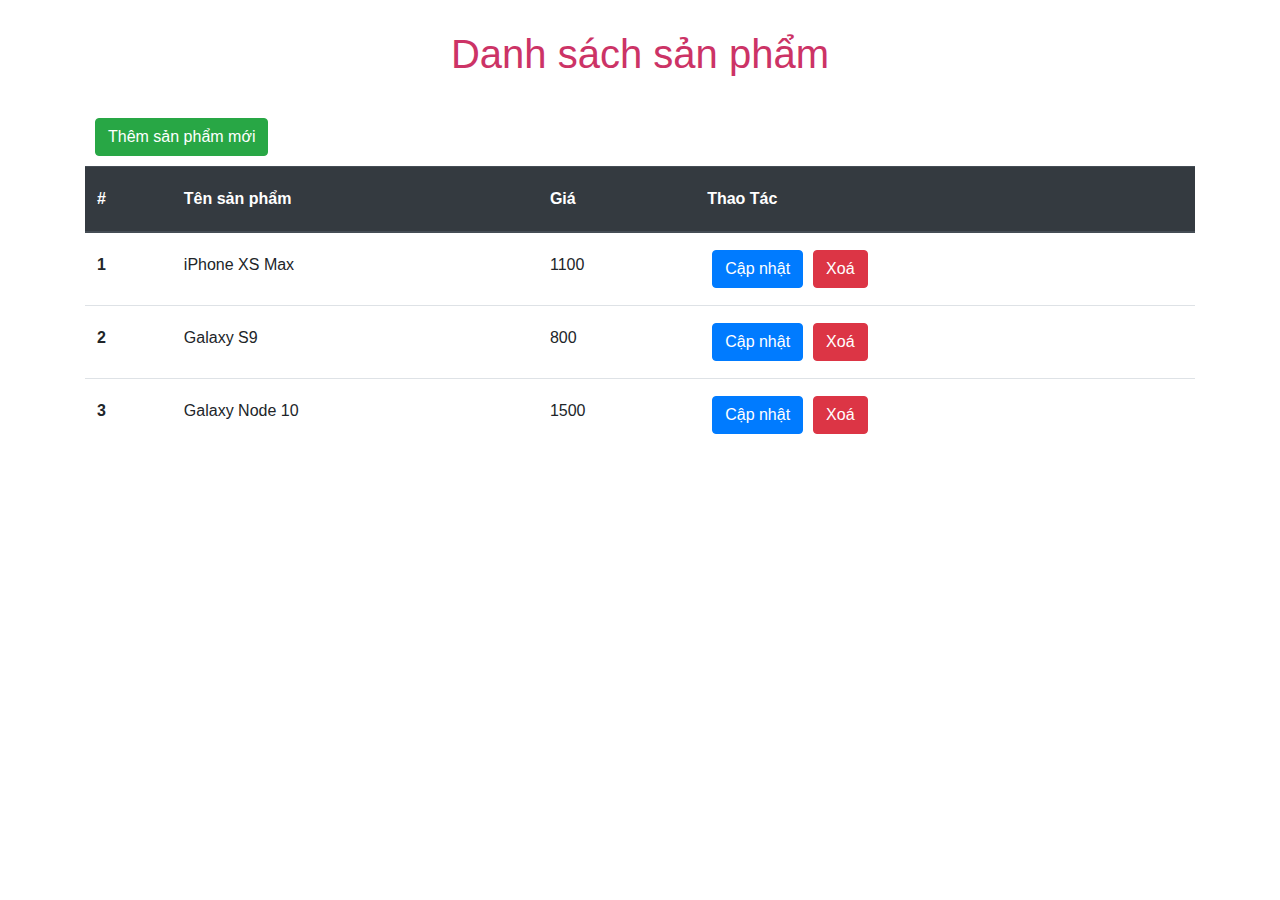
<file: jQueryProject/index.html>
<!DOCTYPE html>
<html lang="en">

<head>
    <meta charset="UTF-8">
    <meta name="viewport" content="width=device-width, initial-scale=1.0">
    <meta http-equiv="X-UA-Compatible" content="ie=edge">
    <title>My Portfolio</title>
    <link href="https://fonts.googleapis.com/css?family=Source+Sans+Pro" rel="stylesheet">
    <link rel="stylesheet" href="https://stackpath.bootstrapcdn.com/bootstrap/4.3.1/css/bootstrap.min.css" integrity="sha384-ggOyR0iXCbMQv3Xipma34MD+dH/1fQ784/j6cY/iJTQUOhcWr7x9JvoRxT2MZw1T"
        crossorigin="anonymous">
    <link rel="stylesheet" href="css/style.css" />
</head>

<body>
    <div class="container">
        <div class="row">
            <div class="col-lg-12">
                <h1>Danh sách sản phẩm</h1>
                <button type="button" id="btnThem" class="btn btn-success" data-toggle="modal" data-target="#sanPhamModal">Thêm
                    sản phẩm mới</button>
                <table class="table">
                    <thead class="thead-dark">
                        <tr>
                            <th scope="col">#</th>
                            <th scope="col">Tên sản phẩm</th>
                            <th scope="col">Giá</th>
                            <th scope="col">Thao Tác</th>
                        </tr>
                    </thead>
                    <tbody>
                    </tbody>
                </table>
            </div>
        </div>
    </div>

    <div class="modal fade" id="sanPhamModal" tabindex="-1" role="dialog" aria-labelledby="exampleModalLabel"
        aria-hidden="true">
        <div class="modal-dialog" role="document">
            <div class="modal-content">
                <div class="modal-header">
                    <h5 class="modal-title" id="exampleModalLabel">Thông tin sản phẩm</h5>
                    <button type="button" class="close" data-dismiss="modal" aria-label="Close">
                        <span aria-hidden="true">&times;</span>
                    </button>
                </div>
                <div class="modal-body">
                    <div class="form-group">
                        <label class="col-md-4 control-label" for="MaSanPham">Mã sản phẩm</label>
                        <div class="col-md-12">
                            <input id="MaSanPham" name="MaSanPham" type="text" placeholder="mã sản phẩm" class="form-control input-md" readonly />
                        </div>
                    </div>
                    <div class="form-group">
                        <label class="col-md-4 control-label" for="TenSanPham">Tên sản phẩm</label>
                        <div class="col-md-12">
                            <input id="TenSanPham" name="TenSanPham" type="text" placeholder="Tên sản phẩm" class="form-control input-md"
                                required="">
                        </div>
                    </div>
                    <div class="form-group">
                        <label class="col-md-4 control-label" for="GiaSanPham">Giá sản phẩm</label>
                        <div class="col-md-12">
                            <input id="GiaSanPham" name="GiaSanPham" type="number" placeholder="Giá sản phẩm" class="form-control input-md">
                        </div>
                    </div>
                </div>
                <div class="modal-footer">
                    <button type="button" class="btn btn-primary" id="btnLuu">Lưu thông tin sản phẩm</button>
                    <button type="button" class="btn btn-danger" data-dismiss="modal" id="btnHuy">Huỷ thao tác</button>
                </div>
            </div>
        </div>
    </div>
    <script src="https://code.jquery.com/jquery-3.3.1.slim.min.js" integrity="sha384-q8i/X+965DzO0rT7abK41JStQIAqVgRVzpbzo5smXKp4YfRvH+8abtTE1Pi6jizo"
        crossorigin="anonymous"></script>
    <script src="https://cdnjs.cloudflare.com/ajax/libs/popper.js/1.14.7/umd/popper.min.js" integrity="sha384-UO2eT0CpHqdSJQ6hJty5KVphtPhzWj9WO1clHTMGa3JDZwrnQq4sF86dIHNDz0W1"
        crossorigin="anonymous"></script>
    <script src="https://stackpath.bootstrapcdn.com/bootstrap/4.3.1/js/bootstrap.min.js" integrity="sha384-JjSmVgyd0p3pXB1rRibZUAYoIIy6OrQ6VrjIEaFf/nJGzIxFDsf4x0xIM+B07jRM"
        crossorigin="anonymous"></script>
    <script src="js/script.js"></script>
</body>

</html>
</file>
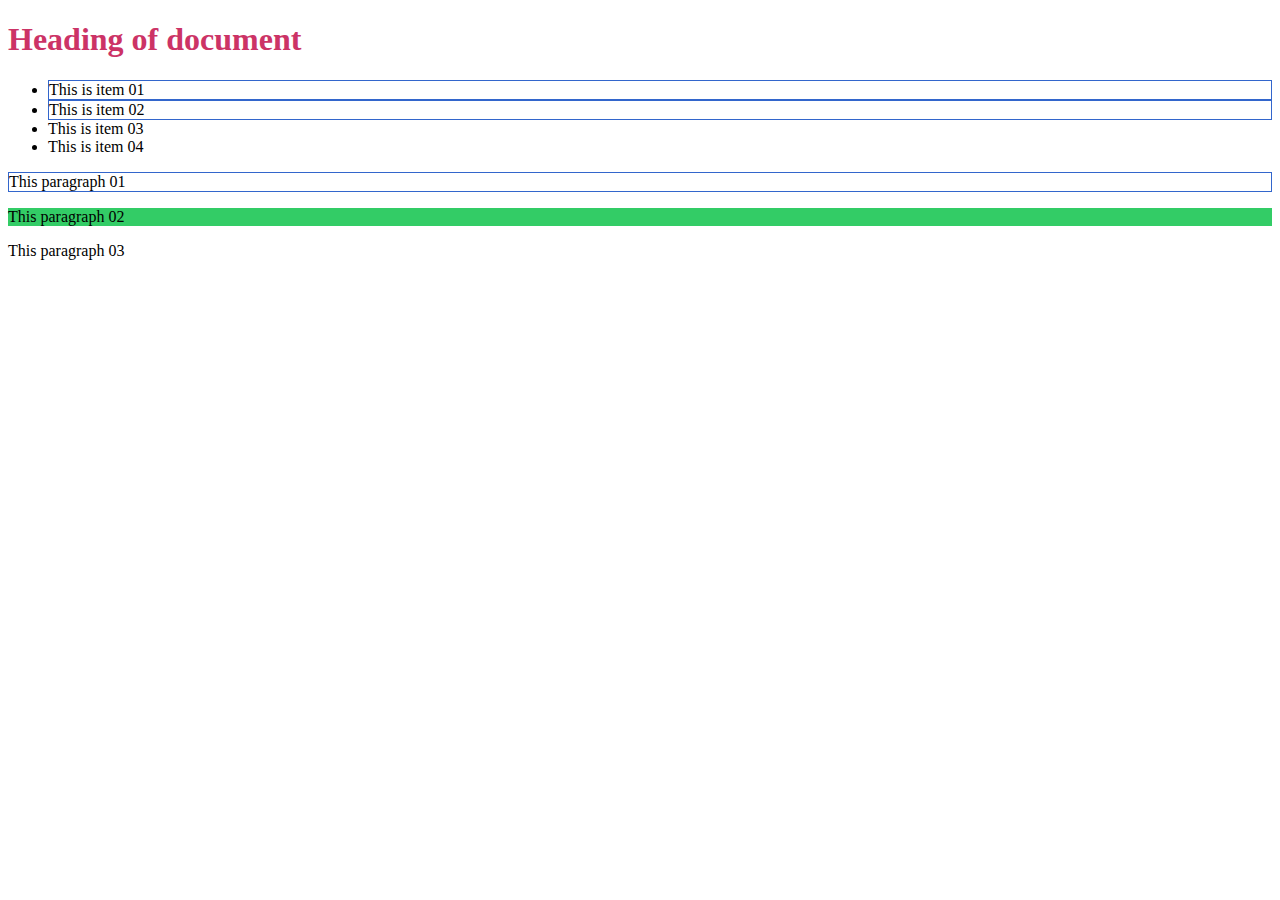
<file: jQueryBasic/Demo01.html>
<!DOCTYPE html>
<html lang="en">
<head>
    <meta charset="UTF-8">
    <meta name="viewport" content="width=device-width, initial-scale=1.0">
    <meta http-equiv="X-UA-Compatible" content="ie=edge">
    <title>Document</title>
</head>
<body>
    <h1>Heading of document</h1>
    <ul>
        <li class="a">This is item 01</li>
        <li class="a">This is item 02</li>
        <li class="b">This is item 03</li>
        <li class="b">This is item 04</li>
    </ul>
    <div>
        <p class="a">This paragraph 01</p>
        <p id="pos">This paragraph 02</p>
        <p class="b">This paragraph 03</p>
    </div>

    <!-- <script src="https://code.jquery.com/jquery-3.3.1.min.js"></script> -->
    <script src="js/jquery-3.3.1.min.js.css"></script>
    <script type="text/javascript">
        $(document).ready(function(){
            $("h1").css("color","#cc3366");
            $("#pos").css("background-color","#33cc66");
            $(".a").css("border", "1px solid #3366cc");
        });
    </script>
</body>
</html>
</file>
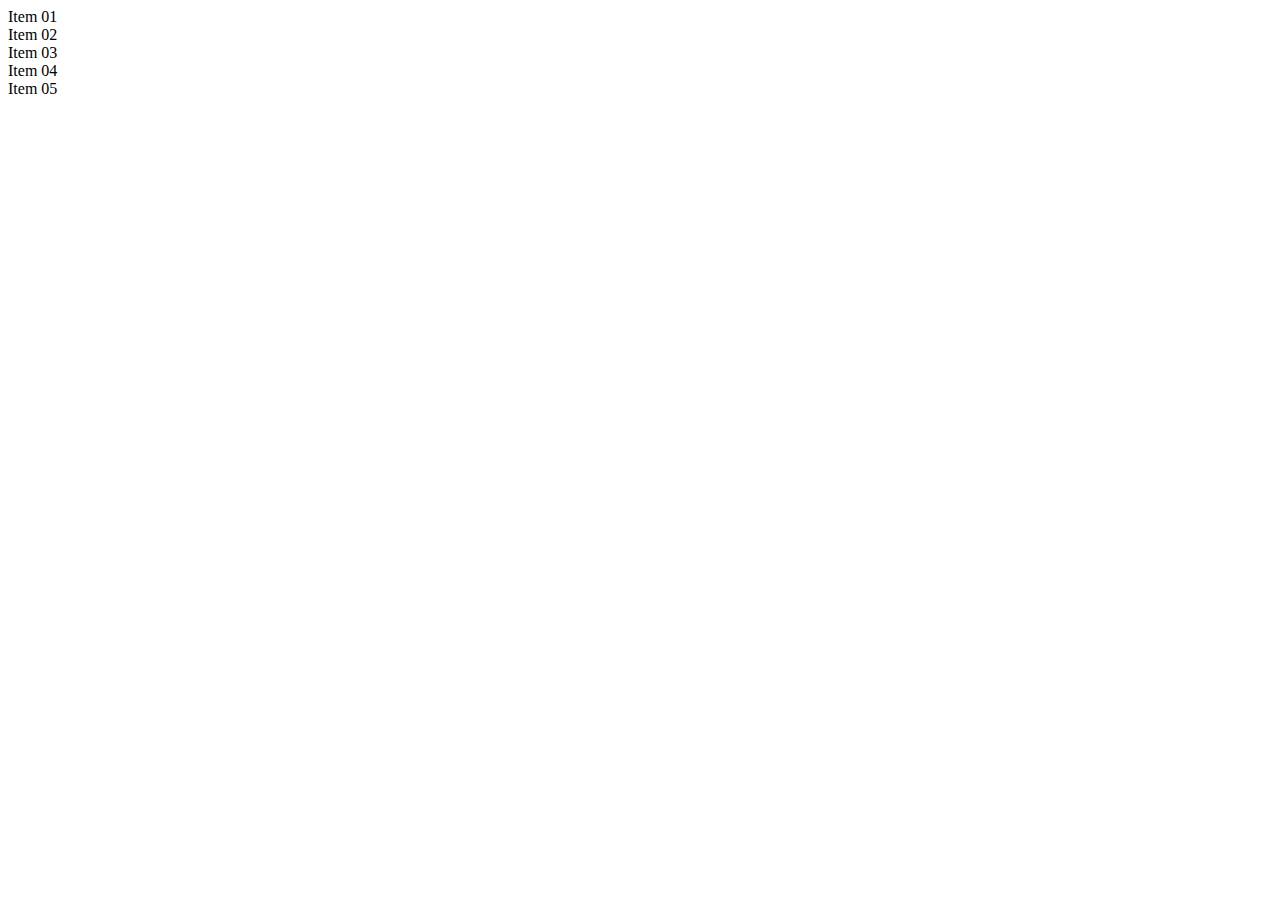
<file: jQueryBasic/Demo02.html>
<!DOCTYPE html>
<html lang="en">
<head>
    <meta charset="UTF-8">
    <meta name="viewport" content="width=device-width, initial-scale=1.0">
    <meta http-equiv="X-UA-Compatible" content="ie=edge">
    <title>Document</title>
</head>
<body>
    <div>Item 01</div>
    <div>Item 02</div>
    <div>Item 03</div>
    <div>Item 04</div>
    <div>Item 05</div>

    <script src="js/jquery-3.3.1.min.js.css"></script>
    <script type="text/javascript">
        $(document).ready(function(){
            var size = $("div").length;
            console.log(size);
            
            for(var i = 0; i < size; i++)
            {
                var content = $("div").get(i).innerText;
                console.log(content);
            }

            console.log("-----------------------------");

            $("div").each(function(){
                var content = this.innerText;
                console.log(content);
            });
        });
    </script>
</body>
</html>
</file>
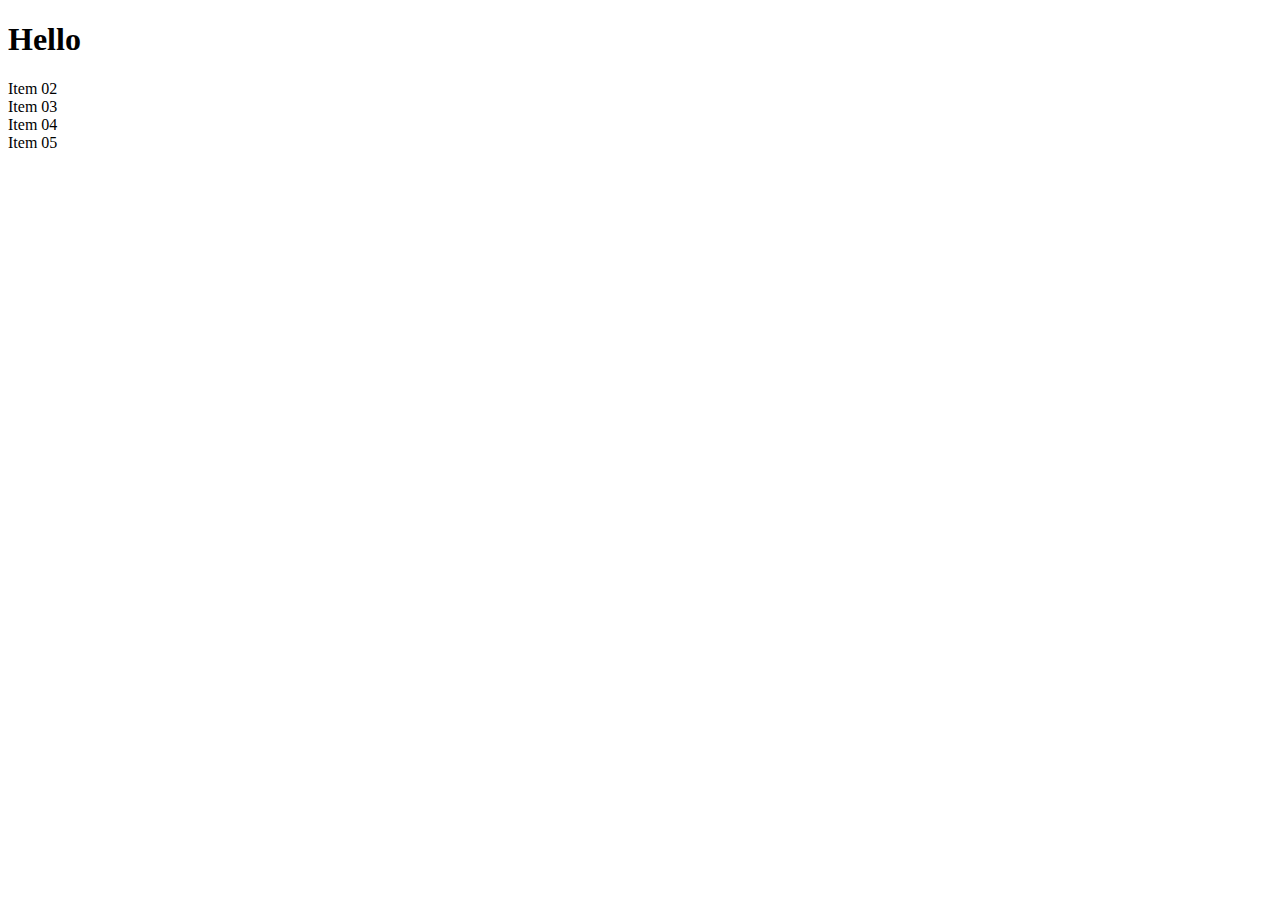
<file: jQueryBasic/Demo03.html>
<!DOCTYPE html>
<html lang="en">
<head>
    <meta charset="UTF-8">
    <meta name="viewport" content="width=device-width, initial-scale=1.0">
    <meta http-equiv="X-UA-Compatible" content="ie=edge">
    <title>Document</title>
</head>
<body>
    <div id="pos">
        Item <b>01</b>
    </div>
    <div>Item 02</div>
    <div>Item 03</div>
    <div>Item 04</div>
    <div>Item 05</div>

    <script src="js/jquery-3.3.1.min.js.css"></script>
    <script type="text/javascript">
        $(document).ready(function(){
            var pos = $("#pos").html();
            console.log(pos);
            $("#pos").html("<h1>Hello</h1>");
        });
    </script>
</body>
</html>
</file>
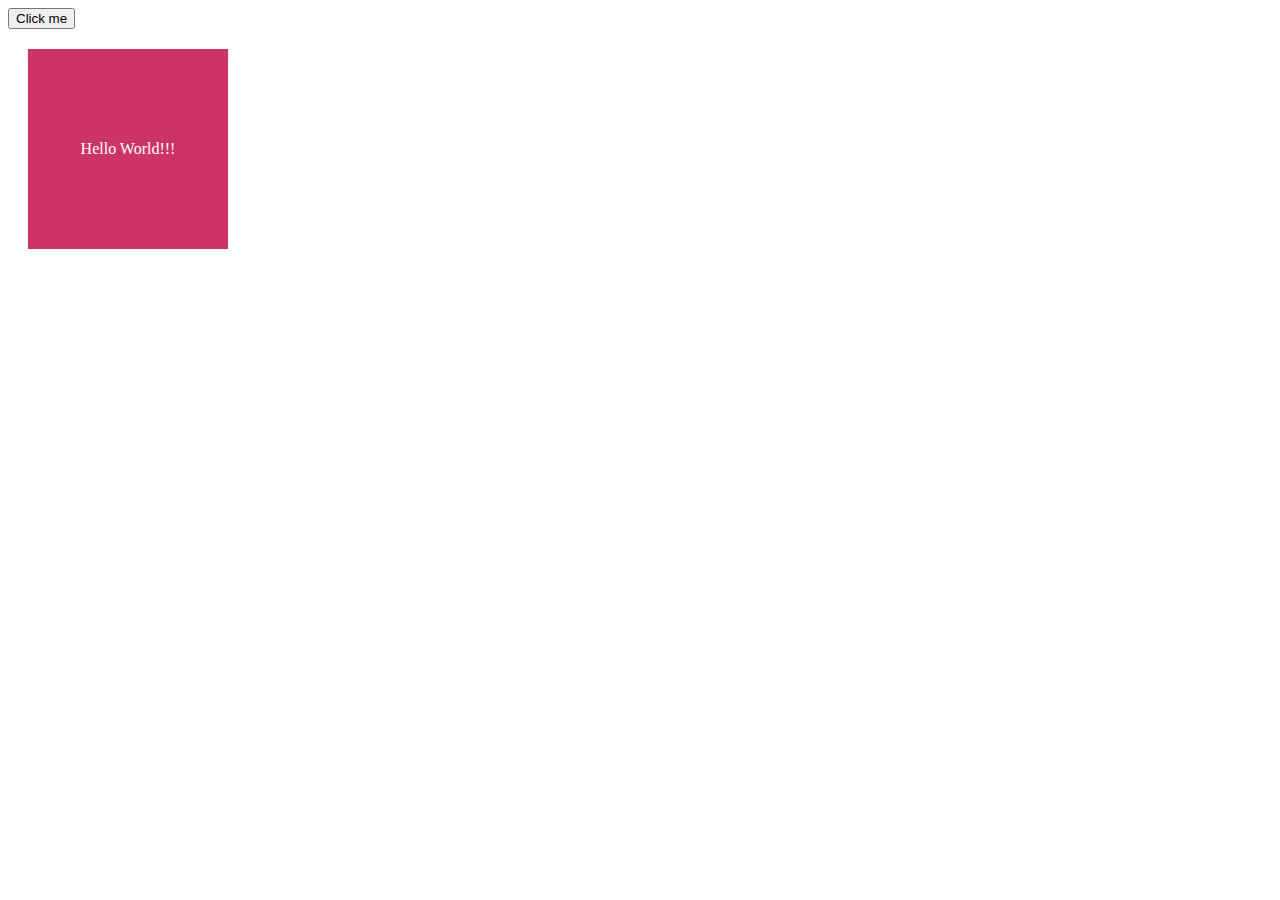
<file: jQueryBasic/Demo04.html>
<!DOCTYPE html>
<html lang="en">
<head>
    <meta charset="UTF-8">
    <meta name="viewport" content="width=device-width, initial-scale=1.0">
    <meta http-equiv="X-UA-Compatible" content="ie=edge">
    <title>Document</title>
    <style type="text/css">
        div {
            width: 200px;
            height: 200px;
            background-color: #cc3366;
            color: #ffffff;
            margin: 20px;
            text-align: center;
            line-height: 200px;
        }
    </style>
</head>
<body>
    <button type="button">Click me</button>
    <div>
        Hello World!!!
    </div>

    <script src="js/jquery-3.3.1.min.js.css"></script>
    <script type="text/javascript">
        $(document).ready(function(){
            $("div").bind("mouseover",function(){
                $(this).css("background-color","#6633cc");
            });

            $("div").bind("mouseout", function(){
                $(this).css("background-color","#66cc33");
            });

            $("button").click(function(){
                $("div").unbind("mouseover");
                $("div").unbind("mouseout");

                $("div").css("background-color", "#cc3366");
            });
        });
    </script>
</body>
</html>
</file>
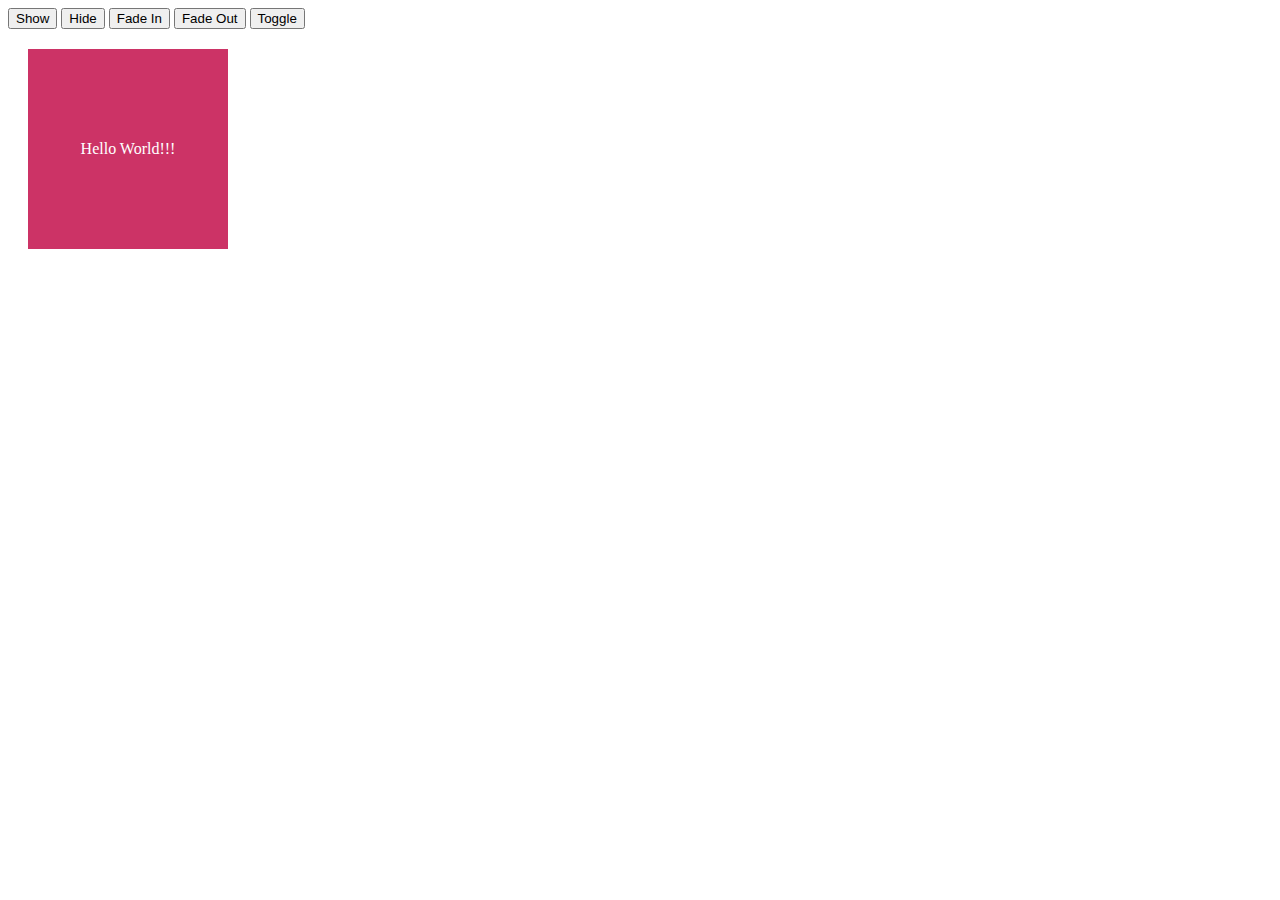
<file: jQueryBasic/Demo05.html>
<!DOCTYPE html>
<html lang="en">
<head>
    <meta charset="UTF-8">
    <meta name="viewport" content="width=device-width, initial-scale=1.0">
    <meta http-equiv="X-UA-Compatible" content="ie=edge">
    <title>Document</title>
    <style type="text/css">
        div {
            width: 200px;
            height: 200px;
            background-color: #cc3366;
            color: #ffffff;
            margin: 20px;
            text-align: center;
            line-height: 200px;
        }
    </style>
</head>
<body>
    <button type="button" id="btnShow">Show</button>
    <button type="button" id="btnHide">Hide</button>
    <button type="button">Fade In</button>
    <button type="button">Fade Out</button>
    <button type="button">Toggle</button>
    <div>
        Hello World!!!
    </div>

    <script src="js/jquery-3.3.1.min.js.css"></script>
    <script type="text/javascript">
        $(document).ready(function(){
            $("#btnShow").click(function(){
                $("div").show(300);
            });

            $("#btnHide").click(function(){
                $("div").hide(500);
            });

            $("button:eq(2)").click(function(){
                $("div").fadeIn(600);
            });

            $("button:eq(3)").click(function(){
                $("div").fadeOut(800);
            });

            $("button:eq(4)").click(function(){
                $("div").toggle(1000);
            });
        });
    </script>
</body>
</html>
</file>
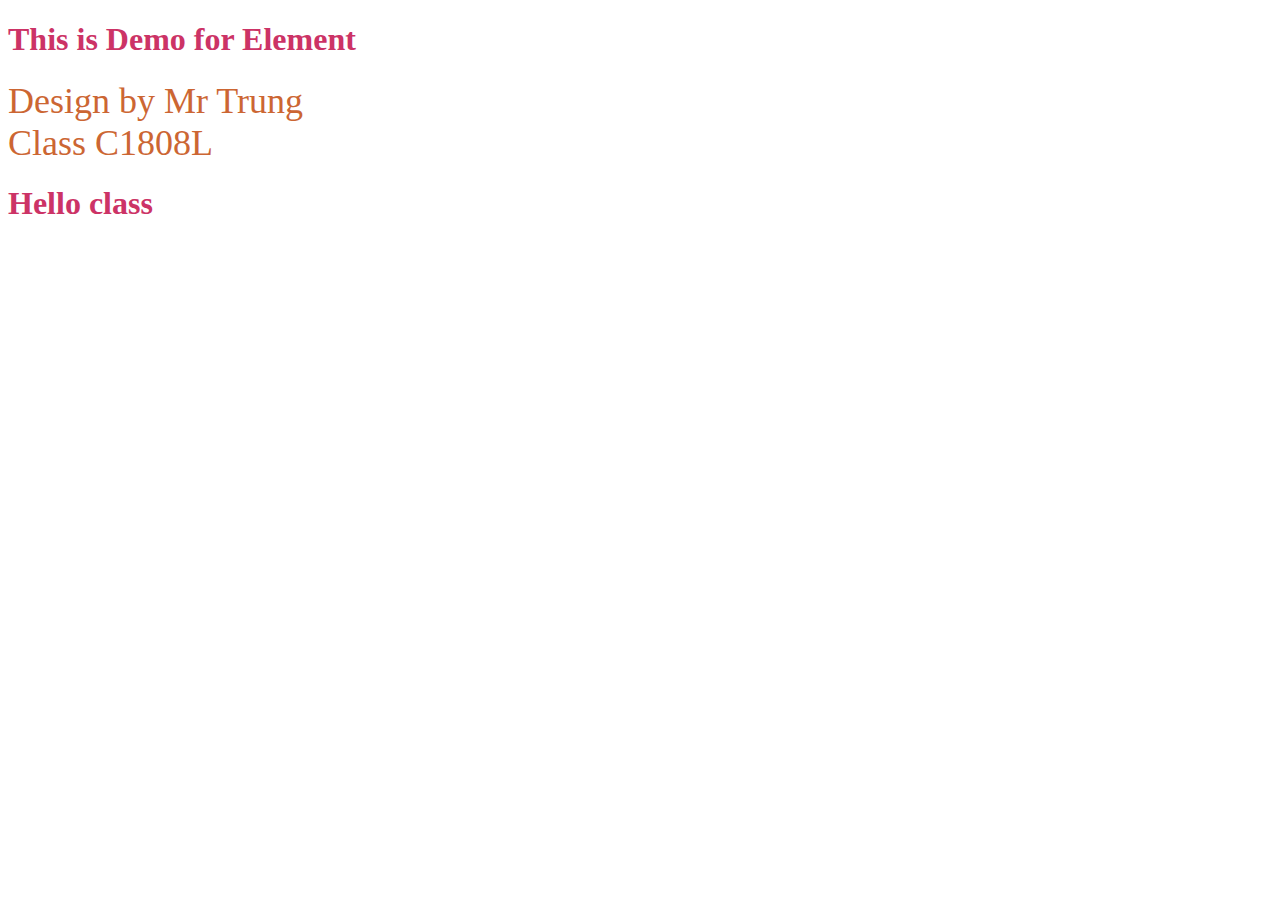
<file: OnTapCSS/Demo01.html>
<!DOCTYPE html>
<html lang="en">
<head>
    <meta charset="UTF-8">
    <meta name="viewport" content="width=device-width, initial-scale=1.0">
    <meta http-equiv="X-UA-Compatible" content="ie=edge">
    <title>CSS - Element</title>
    <style type="text/css">
    h1 {
		color: #cc3366;
	}
	div {
		font-size: 36px;
		color: #cc6633;
	}
    </style>
</head>
<body>
    <h1>This is Demo for Element</h1>
    <div>Design by Mr Trung</div>
    <div>Class C1808L</div>
    <h1>Hello class</h1>
</body>
</html>
</file>
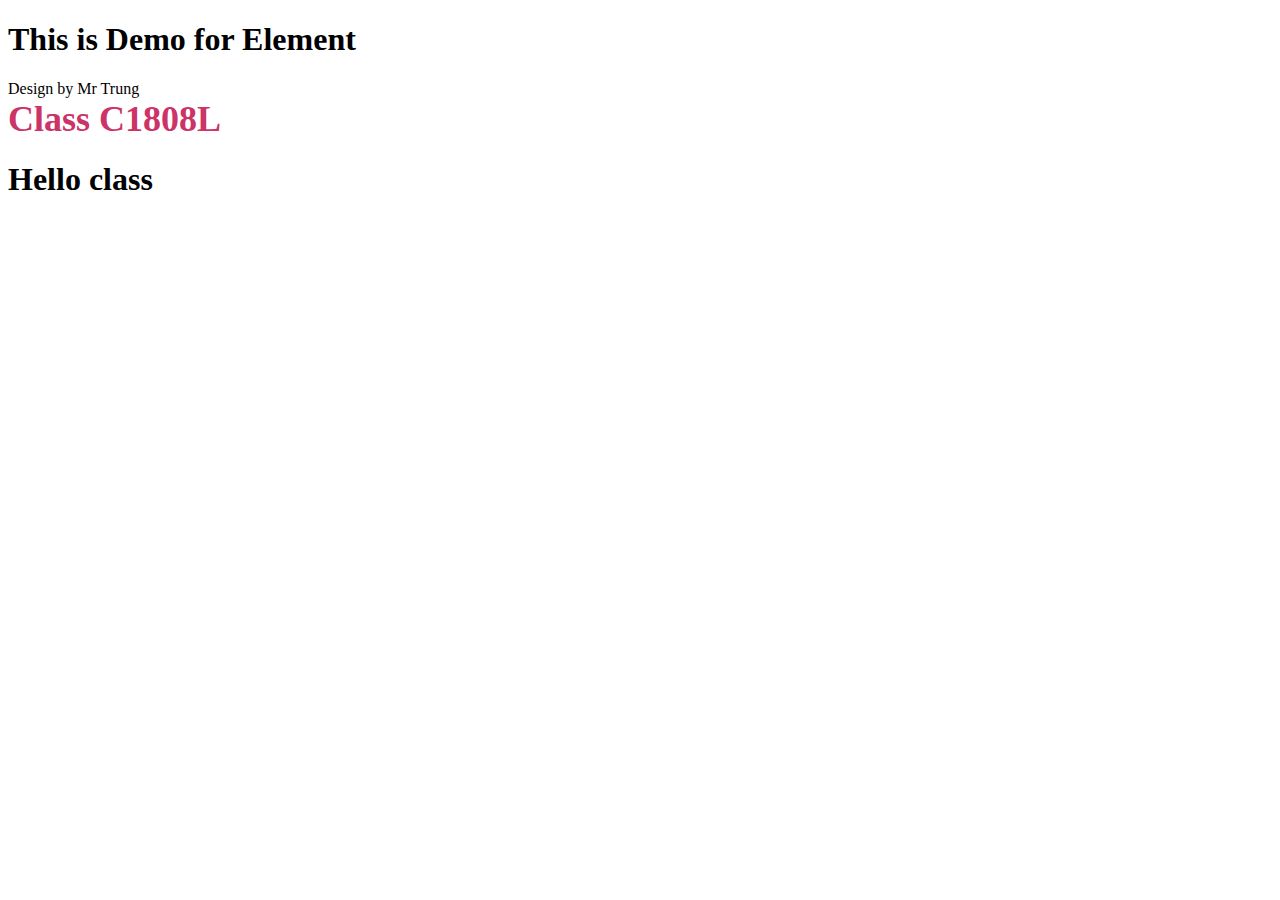
<file: OnTapCSS/Demo02.html>
<!DOCTYPE html>
<html lang="en">
<head>
    <meta charset="UTF-8">
    <meta name="viewport" content="width=device-width, initial-scale=1.0">
    <meta http-equiv="X-UA-Compatible" content="ie=edge">
    <title>CSS - ID</title>
    <style type="text/css">
        #ChuTo {
			color: #cc3366;
			font-size: 36px;
			font-weight: bold;
		}
    </style>
</head>
<body>
    <h1>This is Demo for Element</h1>
    <div>Design by Mr Trung</div>
    <div id="ChuTo">Class C1808L</div>
    <h1>Hello class</h1>
</body>
</html>
</file>
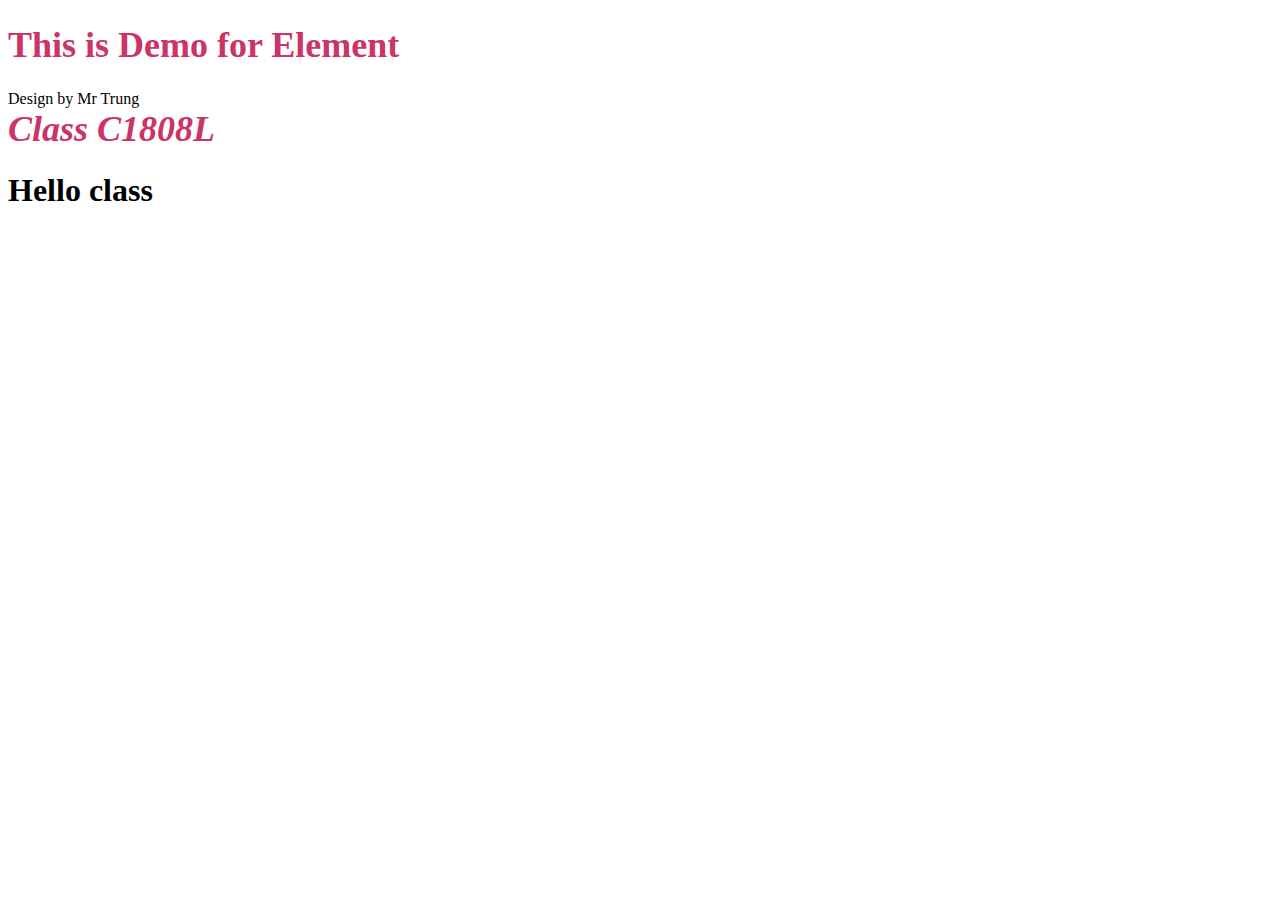
<file: OnTapCSS/Demo03.html>
<!DOCTYPE html>
<html lang="en">
<head>
    <meta charset="UTF-8">
    <meta name="viewport" content="width=device-width, initial-scale=1.0">
    <meta http-equiv="X-UA-Compatible" content="ie=edge">
    <title>CSS - Class</title>
    <style type="text/css">
        .ChuTo {
			font-size: 36px;
			font-weight: bold;
			color: #cc3366;
		}
		.ChuNghien {
			font-style: italic;
		}
    </style>
</head>
<body>
    <h1 class="ChuTo">This is Demo for Element</h1>
    <div>Design by Mr Trung</div>
    <div class="ChuNghien ChuTo">Class C1808L</div>
    <h1>Hello class</h1>
</body>
</html>
</file>
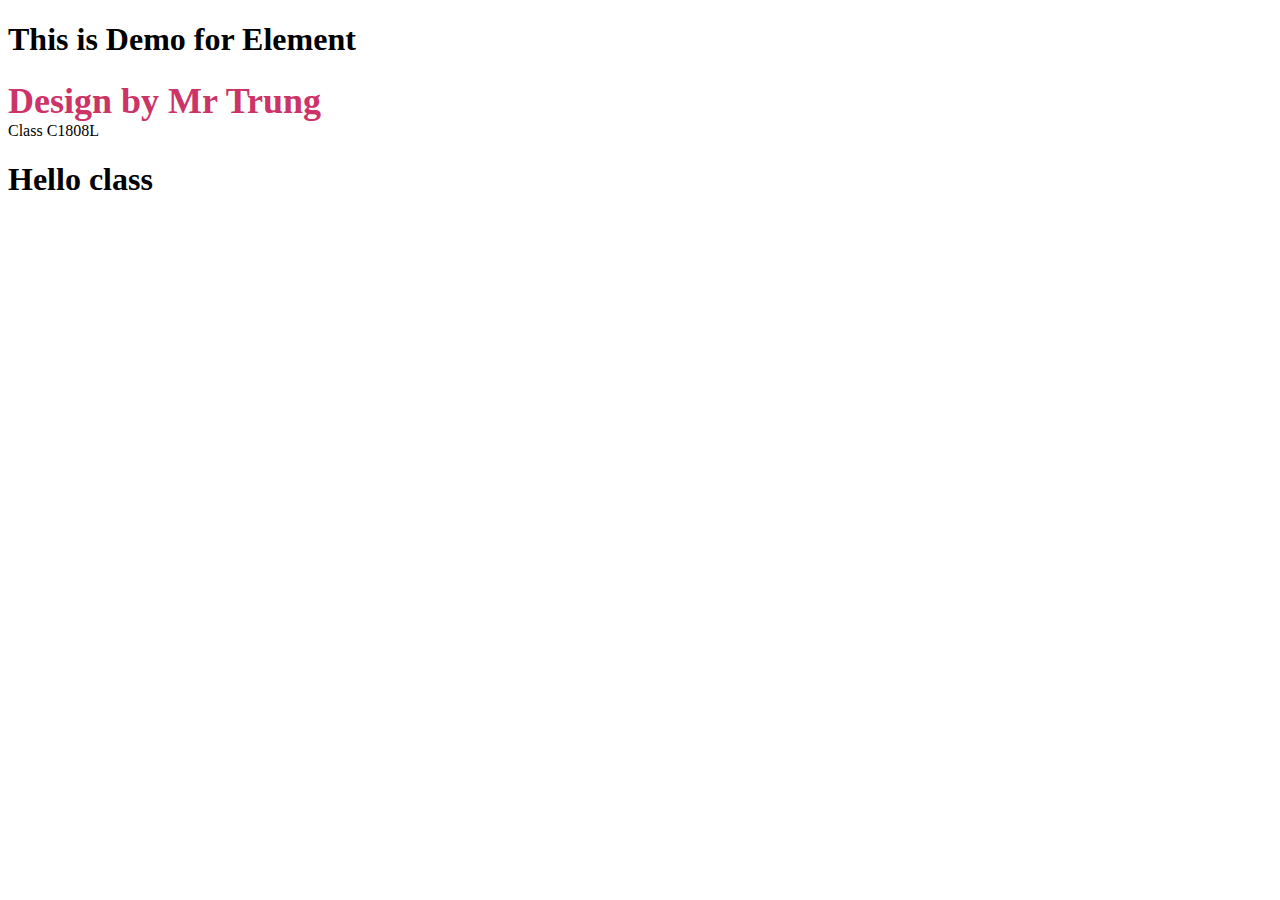
<file: OnTapCSS/Demo04.html>
<!DOCTYPE html>
<html lang="en">
<head>
    <meta charset="UTF-8">
    <meta name="viewport" content="width=device-width, initial-scale=1.0">
    <meta http-equiv="X-UA-Compatible" content="ie=edge">
    <title>CSS - Element.Class</title>
    <style type="text/css">
       div.ChuTo {
		   color: #cc3366;
		   font-size: 36px;
		   font-weight: bold;
	   }
    </style>
</head>
<body>
    <h1>This is Demo for Element</h1>
    <div class="ChuTo">Design by Mr Trung</div>
    <div>Class C1808L</div>
    <h1 class="ChuTo">Hello class</h1>
</body>
</html>
</file>
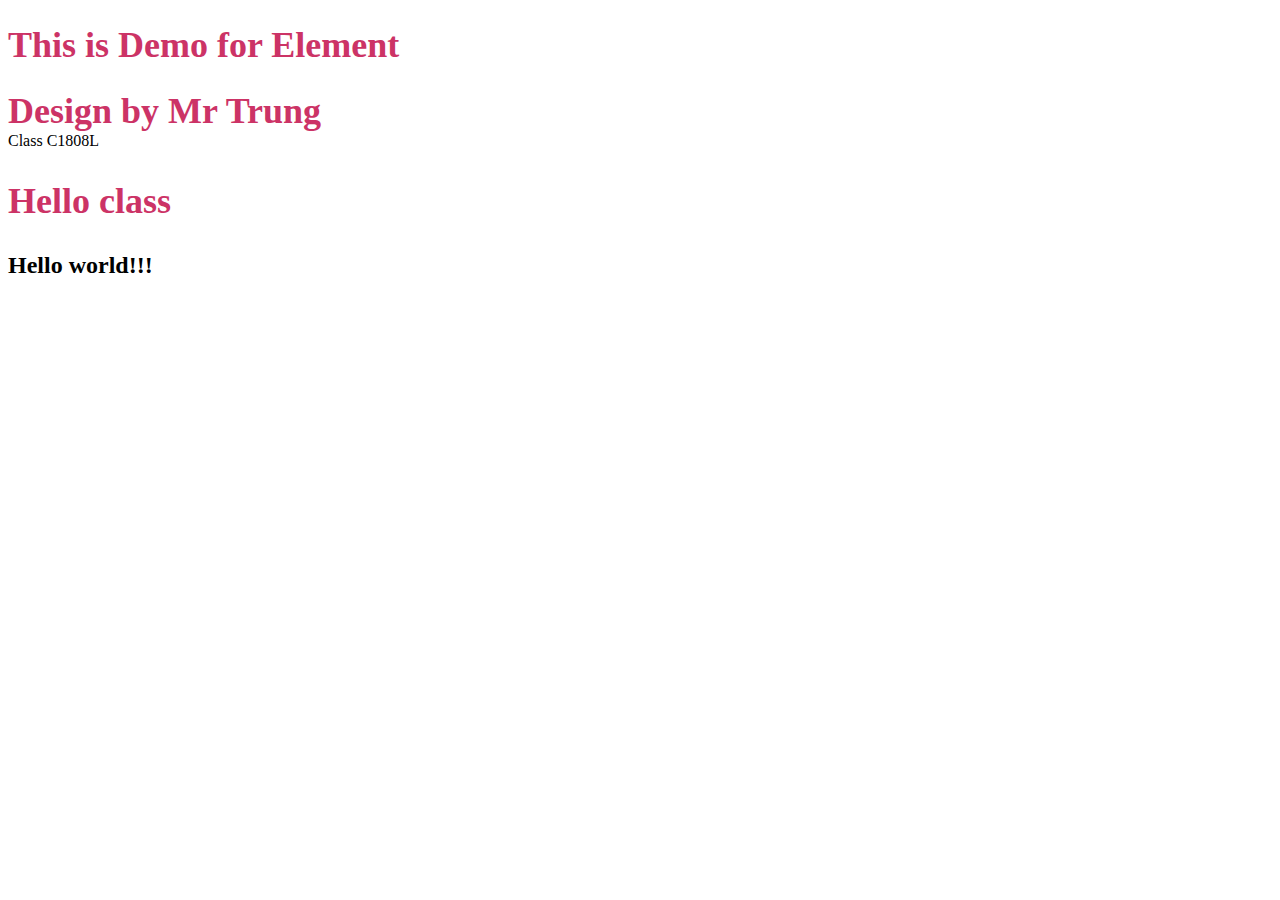
<file: OnTapCSS/Demo05.html>
<!DOCTYPE html>
<html lang="en">
<head>
    <meta charset="UTF-8">
    <meta name="viewport" content="width=device-width, initial-scale=1.0">
    <meta http-equiv="X-UA-Compatible" content="ie=edge">
    <title>CSS - Group</title>
    <style type="text/css">
    h1, .ChuTo, #Header {
		color: #cc3366;
		font-size: 36px;
		font-weight: bold;
	}
    </style>
</head>
<body>
    <h1>This is Demo for Element</h1>
    <div class="ChuTo">Design by Mr Trung</div>
    <div>Class C1808L</div>
    <h2 id="Header">Hello class</h2>
    <h2>Hello world!!!</h2>
</body>
</html>
</file>
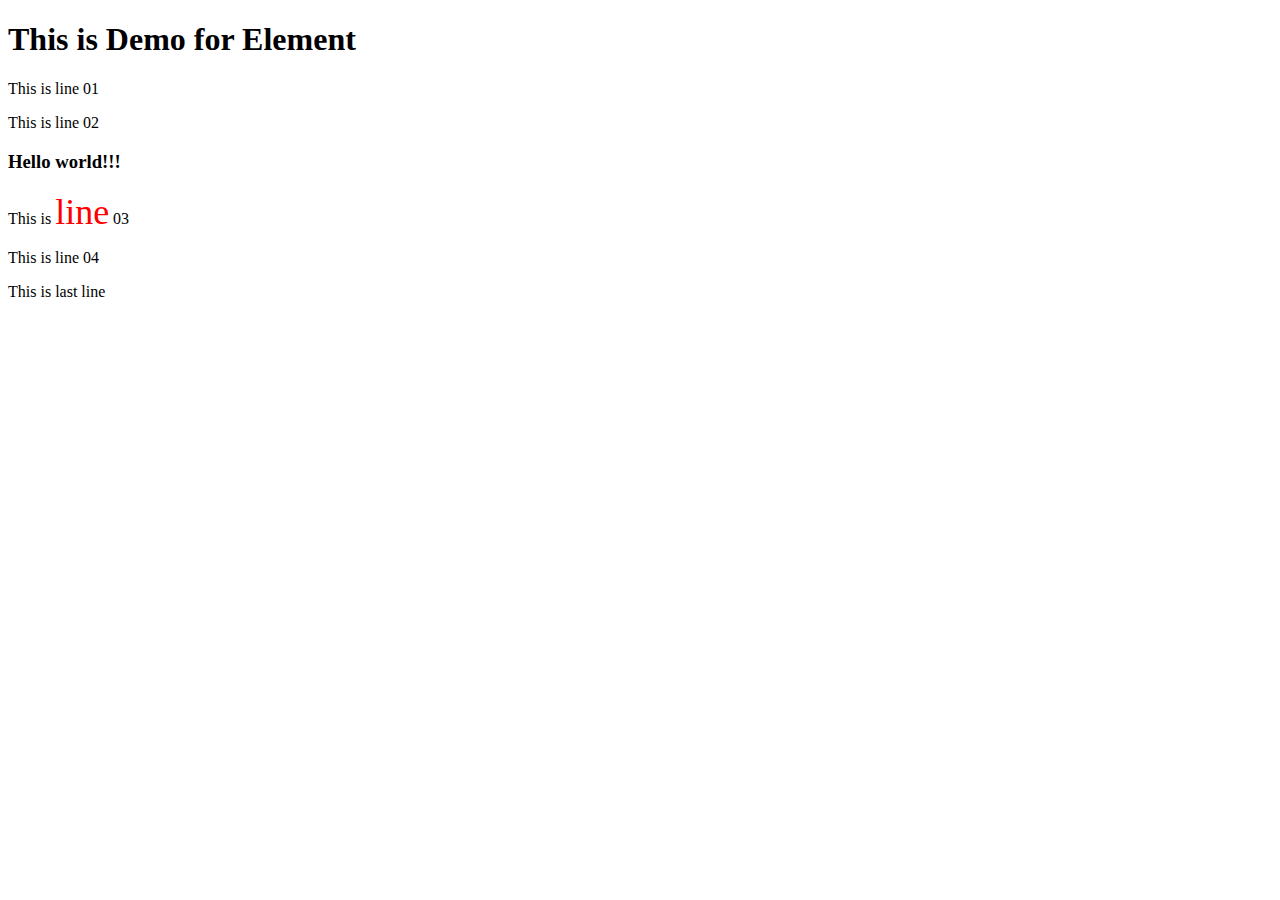
<file: OnTapCSS/Demo06.html>
<!DOCTYPE html>
<html lang="en">
<head>
    <meta charset="UTF-8">
    <meta name="viewport" content="width=device-width, initial-scale=1.0">
    <meta http-equiv="X-UA-Compatible" content="ie=edge">
    <title>CSS - Contextual</title>
    <style type="text/css">
       div p span {
		   color: red;
		   font-size: 36px;
	   }
    </style>
</head>
<body>
    <h1>This is Demo for Element</h1>
    <div>
        <p>This is line 01</p>
        <p>This is line 02</p>
        <h3>Hello world!!!</h3>
        <p>This is <span>line</span> 03</p>
        <p>This is line 04</p>
    </div>
    <p>This is <span>last</span> line</p>
</body>
</html>
</file>
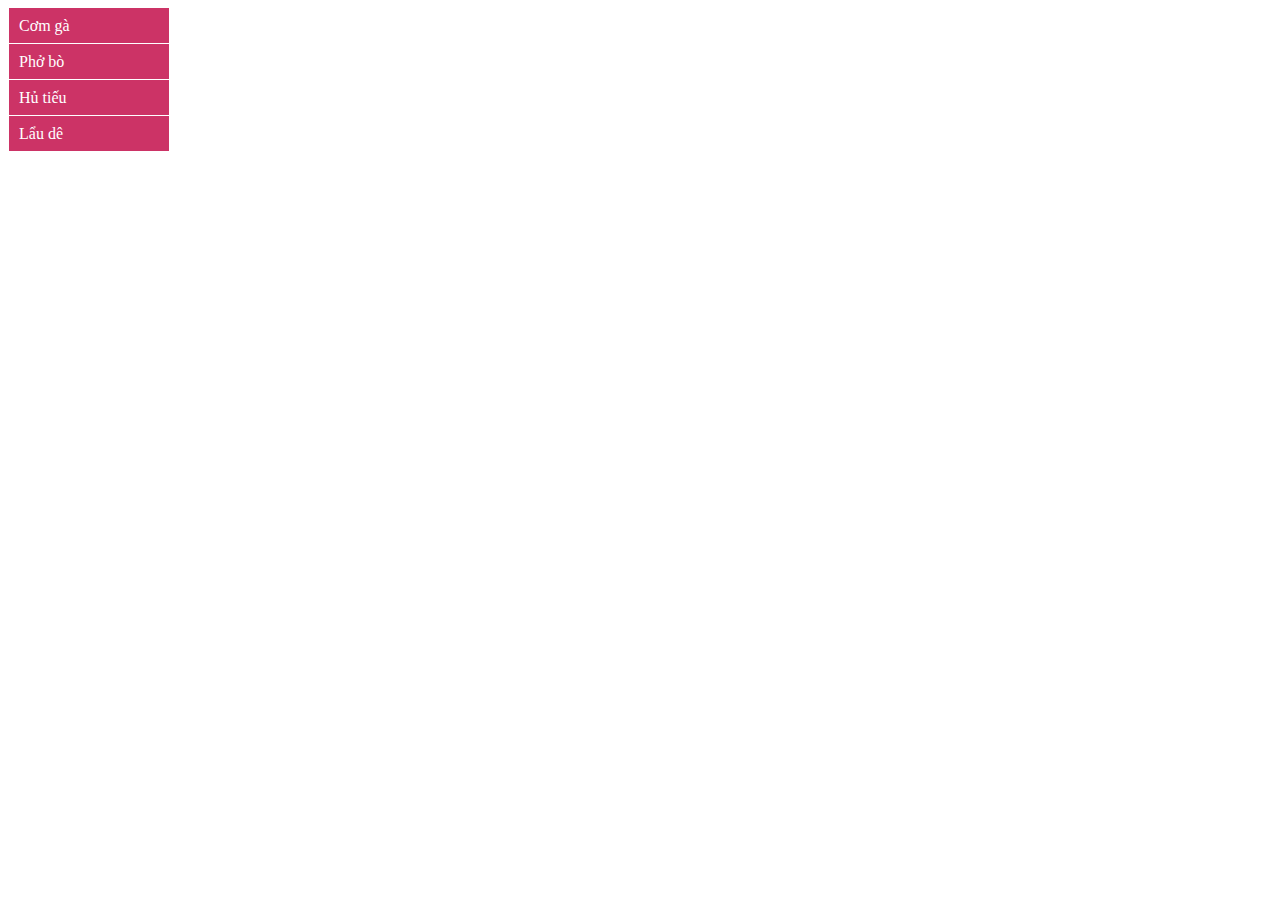
<file: OnTapCSS/Demo07.html>
<!DOCTYPE html>
<html lang="en">
<head>
    <meta charset="UTF-8">
    <meta name="viewport" content="width=device-width, initial-scale=1.0">
    <meta http-equiv="X-UA-Compatible" content="ie=edge">
    <title>CSS - Pesudo</title>
    <style type="text/css">
        a {
            text-decoration: none;
            background-color: #cc3366;
            color: #ffffff;
            width: 150px;
            height: 35px;
            display: block;
            margin: 1px;
            padding-left: 10px;
            line-height: 35px;
        }
		a:hover {
			background-color: #cc6633;
		}
		a:active {
			background-color: #66cc33;
		}
    </style>
</head>
<body>
    <a href="#">Cơm gà</a>
    <a href="#">Phở bò</a>
    <a href="#">Hủ tiếu</a>
    <a href="#">Lẩu dê</a>
</body>
</html>
</file>
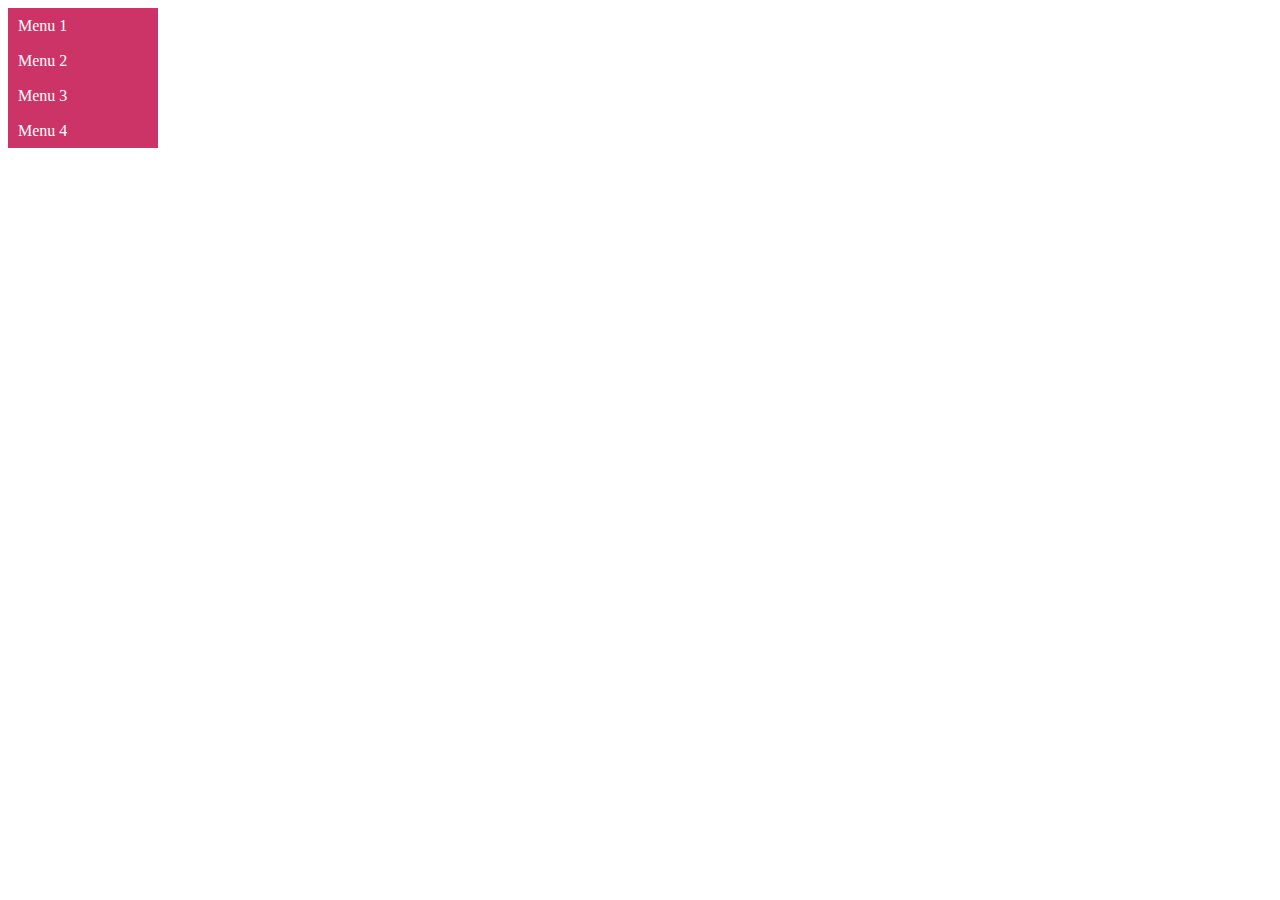
<file: OnTapCSS/Demo08.html>
<!DOCTYPE html>
<html lang="en">
<head>
    <meta charset="UTF-8">
    <meta name="viewport" content="width=device-width, initial-scale=1.0">
    <meta http-equiv="X-UA-Compatible" content="ie=edge">
    <title>Demo menu 2 level</title>
    <style type="text/css">
        .menu, .sub-menu {
            list-style: none;
            padding: 0px;
            margin: 0px;
            width: 150px;
        }

        .menu li {
            background-color: #cc3366;
            color: #ffffff;
            padding-left: 10px;
            height: 35px;
            line-height: 35px;
        }

        .menu li:hover {
            background-color: #33cc66;
        }

        .sub-menu {
            margin-left: 140px;
            margin-top: -35px;
            position: absolute;
            visibility: hidden;
        }

        .sub-menu li {
            background-color: #6633cc;
        }

        .menu li:hover .sub-menu{
            visibility: visible;
        }
    </style>
</head>
<body>
    <ul class="menu">
        <li>Menu 1</li>
        <li>Menu 2
            <ul class="sub-menu">
                <li>Sub menu</li>
                <li>Sub menu</li>
                <li>Sub menu</li>
            </ul>
        </li>
        <li>Menu 3</li>
        <li>Menu 4</li>
    </ul>
</body>
</html>
</file>
<file: jQueryProject/css/style.css>
h1 {
    color: #cc3366;
    text-align: center;
    margin: 30px;
}

#btnThem {
    margin: 10px;
}

button {
    margin: 5px;
}

td,th {
    line-height: 40px;
}
</file>
